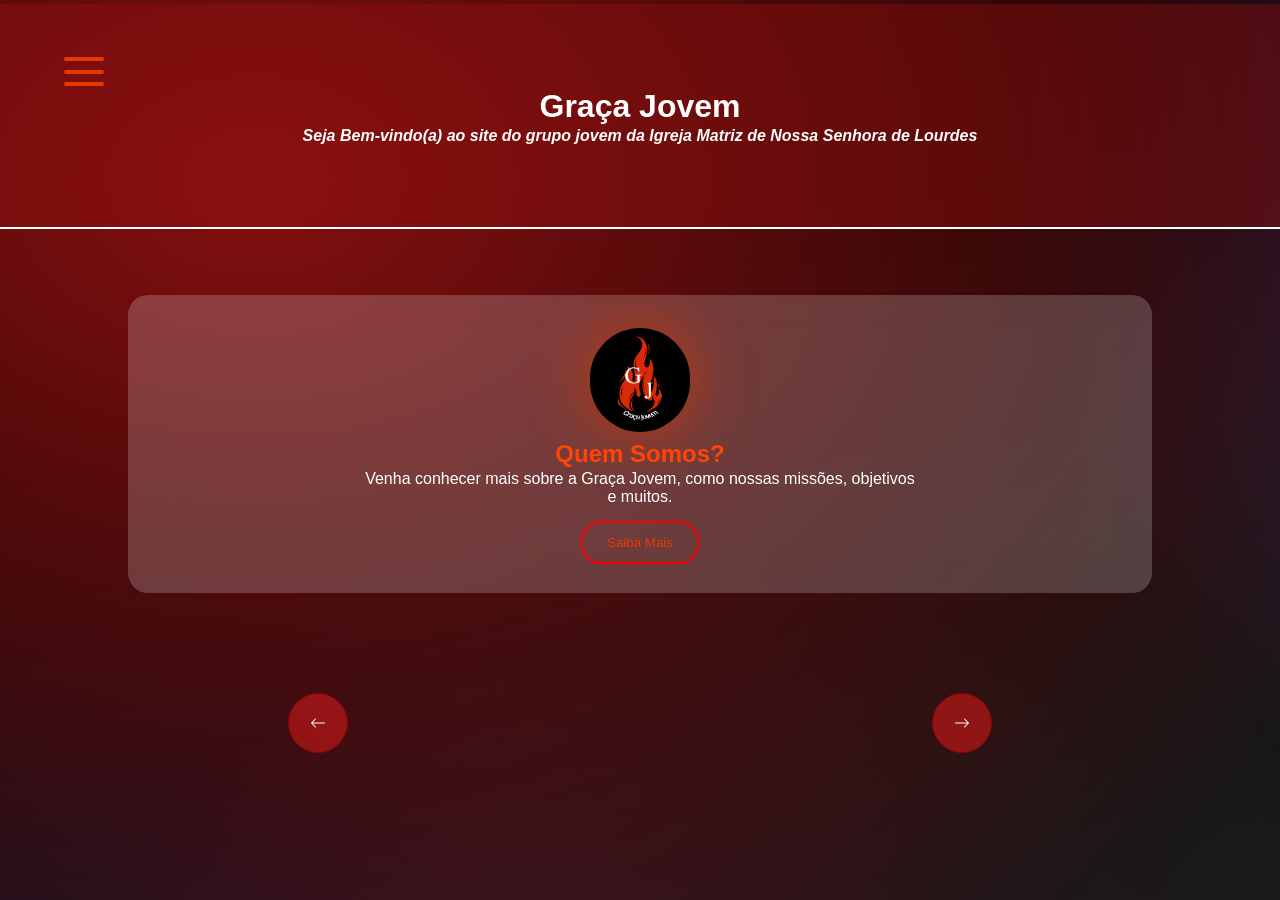
<file: index.html>
<!DOCTYPE html>
<html lang="en">
<head>
    <meta charset="UTF-8">
    <meta name="viewport" content="width=device-width, initial-scale=1.0">
    <title>Graça Jovem</title>
    <link rel="stylesheet" href="style.css">
</head>
<body class="body-index">
   <div class="top">
        <button class="menu-button" id="menuToggle">
    <span class="line"></span>
    <span class="line"></span>
    <span class="line"></span>
    </button>

    <nav class="nav-menu" id="navMenu">
    <ul>
        <li><a href="index.html">Página Inicial</a></li>
        <li><a href="quemsomos.html">Quem Somos</a></li>
        <li><a href="galeria.html">Galeria</a></li>
        <li><a href="contato.html">Contato</a></li>
    </ul>
    </nav>
     <header >
        <h1><strong>Graça Jovem</strong></h1>
        <h2><i>Seja Bem-vindo(a) ao site do grupo jovem da Igreja Matriz de Nossa Senhora de Lourdes</i></h2>
    </header>
    </div>
    <main class="container">
        <div class="list">
            <div class="item active1">
                <div class="item-img">
                    <img src="img/logo-gj.jpg" alt="">
                </div>
                <div class="content">
                    <p class="title-content"><strong>Quem Somos?</strong></p>
                    <p class="description">Venha conhecer mais sobre a Graça Jovem, como nossas missões, objetivos e muitos.</p>
                </div>
                <button class="btn-alt">
                    <a href="quemsomos.html">Saiba Mais</a>
                </button>
            </div>

            <div class="item">
                <div class="item-img">
                    <img src="img/galeria.png" alt="">
                </div>
                <div class="content">
                    <p class="title-content"><strong>Galeria</strong></p>
                    <p class="description">Confira nossas fotos mostrando cada evento e diversão que a Graça Jovem já participou!</p>
                </div>
                <button class="btn-alt">
                    <a href="galeria.html">Saiba Mais</a>
                </button>
            </div>

            <div class="item">
                <div class="item-img">
                    <img src="img/contato.png" alt="">
                </div>
                <div class="content">
                    <p class="title-content"><strong>Contato</strong></p>
                    <p class="description">Vamos visualizar nossos encontros e todos os nossos estudos para que possamos ficar sempre próximos ao nosso Senhor Jesus Cristo</p>
                </div>
                <button class="btn-alt">
                    <a href="contato.html">Saiba Mais</a>
                </button>
            </div>
        </div>
         <div class="arrows">
            <button class="arrows-btn" id="prev">
                <svg xmlns="http://www.w3.org/2000/svg" width="16" height="16" fill="#fff" class="bi bi-arrow-left" viewBox="0 0 16 16">
                <path fill-rule="evenodd" d="M15 8a.5.5 0 0 0-.5-.5H2.707l3.147-3.146a.5.5 0 1 0-.708-.708l-4 4a.5.5 0 0 0 0 .708l4 4a.5.5 0 0 0 .708-.708L2.707 8.5H14.5A.5.5 0 0 0 15 8"/>
                </svg>
            </button>
            <button class="arrows-btn" id="next">
                <svg xmlns="http://www.w3.org/2000/svg" width="16" height="16" fill="#fff" class="bi bi-arrow-right" viewBox="0 0 16 16">
                <path fill-rule="evenodd" d="M1 8a.5.5 0 0 1 .5-.5h11.793l-3.147-3.146a.5.5 0 0 1 .708-.708l4 4a.5.5 0 0 1 0 .708l-4 4a.5.5 0 0 1-.708-.708L13.293 8.5H1.5A.5.5 0 0 1 1 8"/>
                </svg>
            </button>
        </div>
    </main>

</body>
<script src="script.js"></script>
</html>
</file>
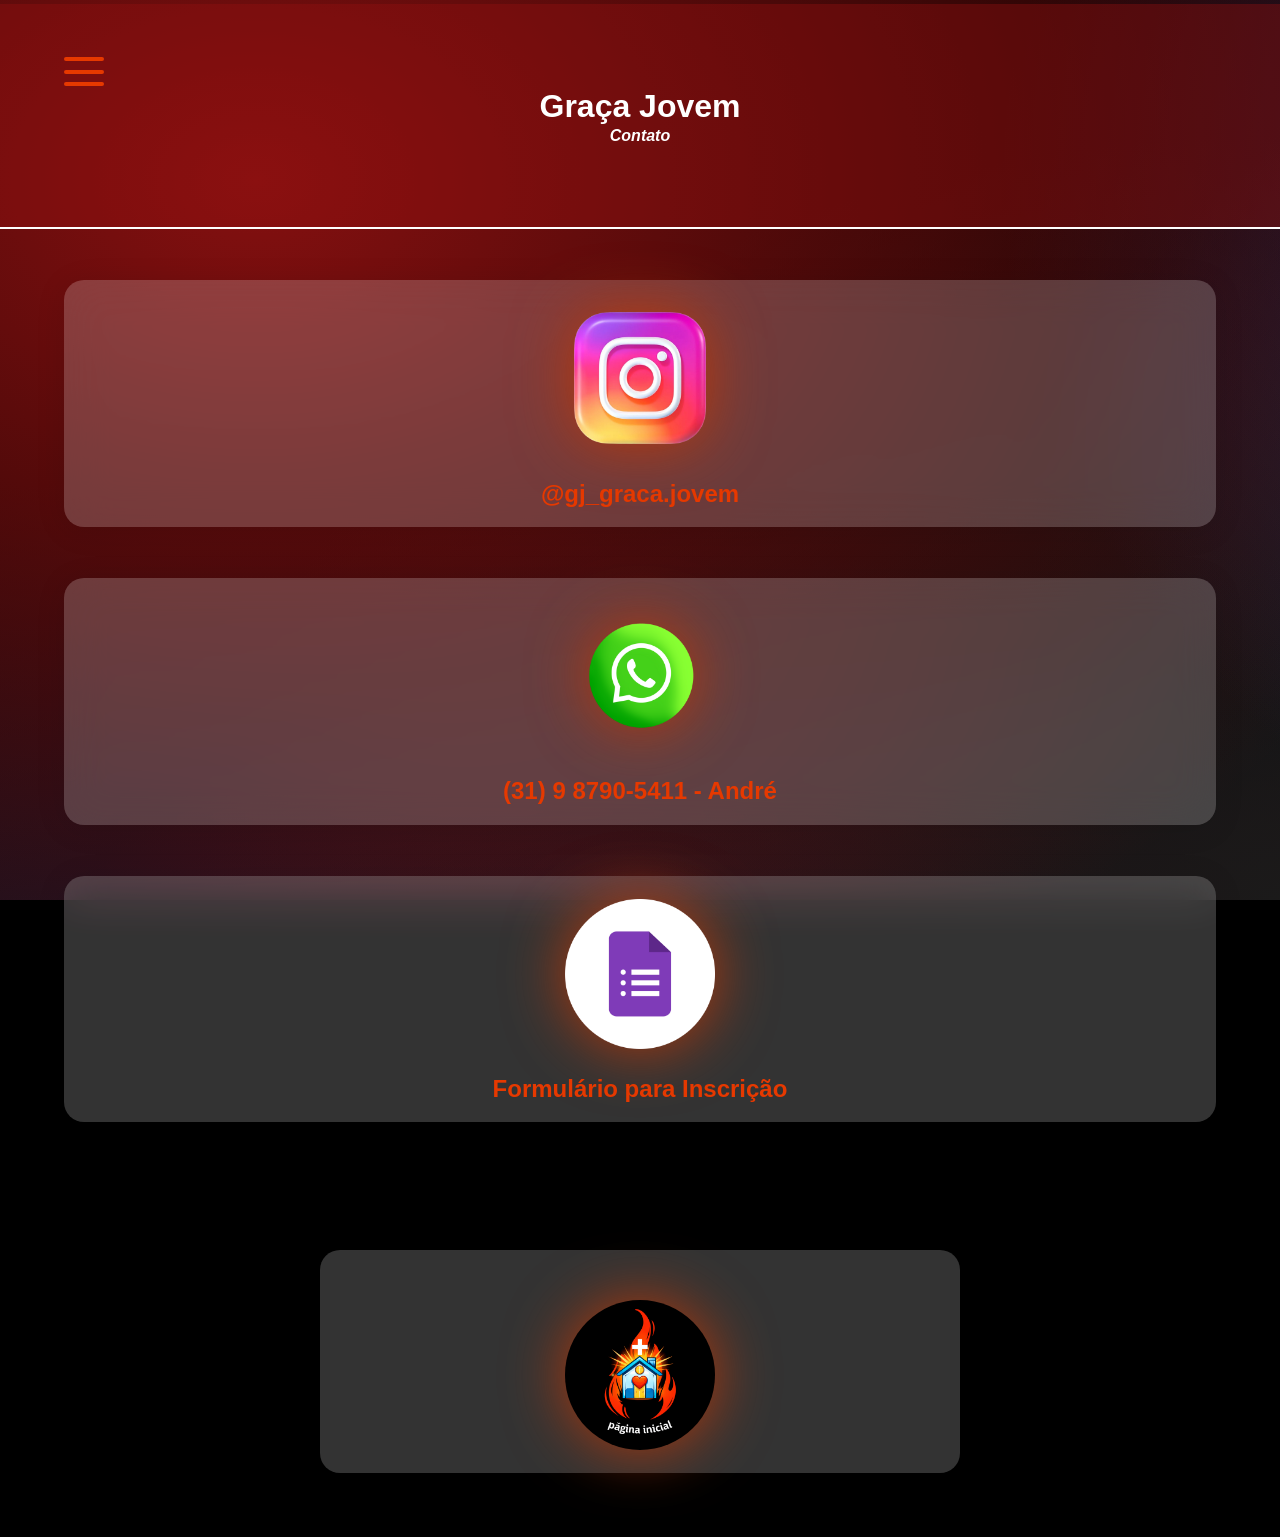
<file: contato.html>
<!DOCTYPE html>
<html lang="en">
<head>
    <meta charset="UTF-8">
    <meta name="viewport" content="width=device-width, initial-scale=1.0">
    <title>Contato</title>
    <link rel="stylesheet" href="style.css">
</head>
<body>
    <div class="top">
        <button class="menu-button" id="menuToggle">
    <span class="line"></span>
    <span class="line"></span>
    <span class="line"></span>
    </button>

    <nav class="nav-menu" id="navMenu">
    <ul>
        <li><a href="index.html">Página Inicial</a></li>
        <li><a href="quemsomos.html">Quem Somos</a></li>
        <li><a href="galeria.html">Galeria</a></li>
        <li><a href="contato.html">Contato</a></li>
    </ul>
    </nav>
     <header >
        <h1><strong>Graça Jovem</strong></h1>
        <h2><i>Contato</i></h2>
    </header>
    </div>
    <main>
    <div class="contact">
            <a href="https://www.instagram.com/gj_graca.jovem/"><img src="img/instagram-logo.png" alt=""></a>
            <h2>@gj_graca.jovem</h2>
        </div>
    
    <div class="contact">
            <a href="https://wa.me/5531987905411?text=Ol%C3%A1%2C%20quero%20saber%20mais%20sobre%20o%20Gra%C3%A7a%20Jovem!"><img src="img/zap logo.webp" alt=""></a>
            <h2>(31) 9 8790-5411 - André</h2>
        </div>

    <div class="contact">
            <a href="https://docs.google.com/forms/d/e/1FAIpQLScPdkU9j3rXy2wRxoVYnuDg23OS384PvwQb0cO1gMt6I91cQw/viewform?fbclid=PAZXh0bgNhZW0CMTEAc3J0YwZhcHBfaWQMMjU2MjgxMDQwNTU4AAGnPw7z6WgEmZ0VyX0HfOxNdAXMzRmF8G6-t8vN9iYOglNGqUXC9oZtU9XpJbg_aem_M2SuAWfH5_3mMgRh7UT_3g"><img src="img/form logo.webp" alt=""></a>
            <h2>Formulário para Inscrição</h2>
        </div>
    </main>
     <div class="back-index">
        <a href="index.html"><img src="img/paginicial.png" alt=""></a>
    </div>
</body>
<script src="script.js"></script>
</html>
</file>
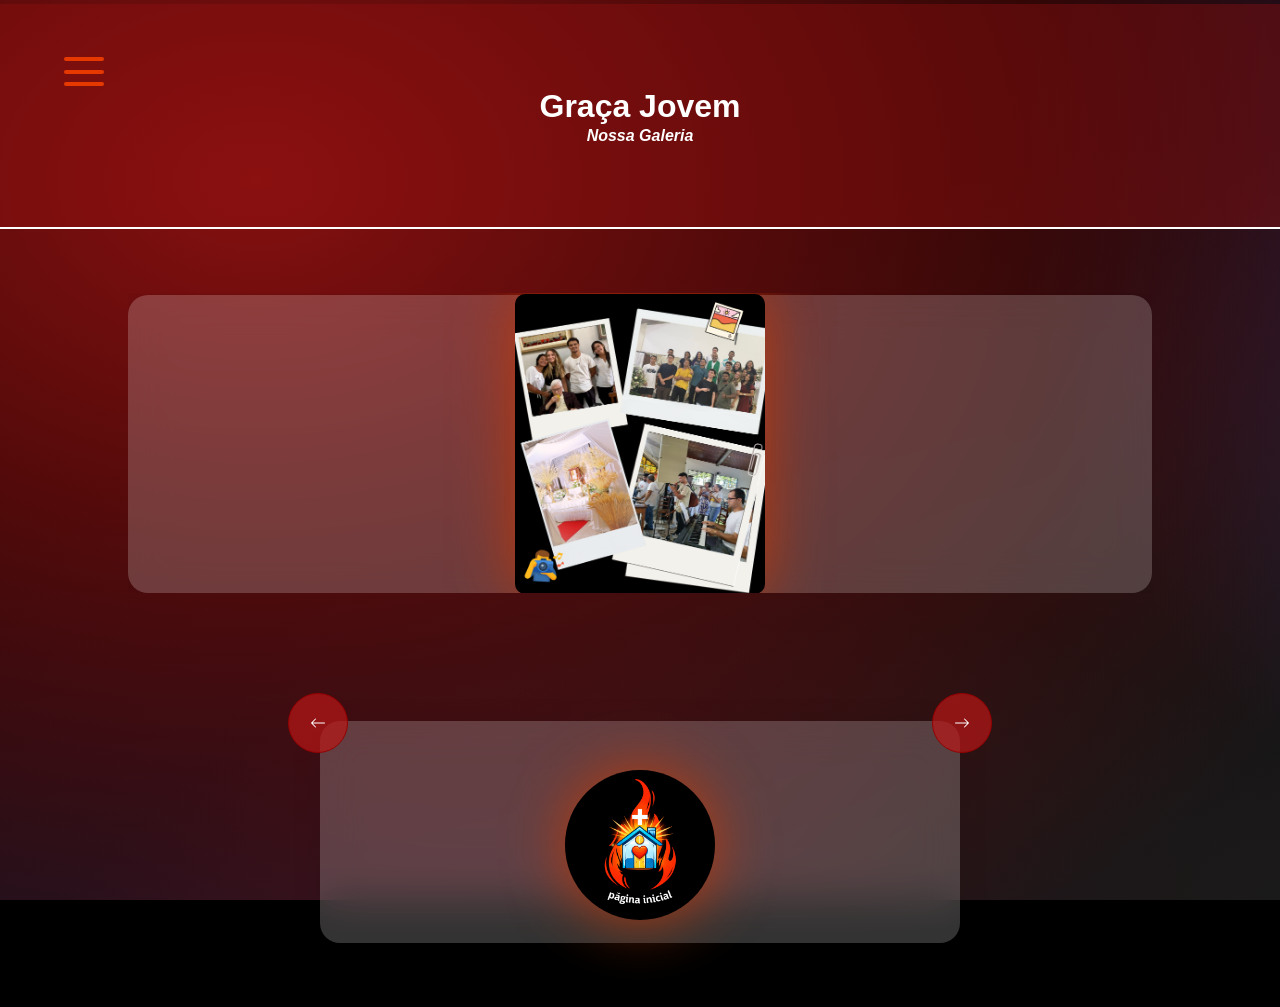
<file: galeria.html>
<!DOCTYPE html>
<html lang="en">
<head>
    <meta charset="UTF-8">
    <meta name="viewport" content="width=device-width, initial-scale=1.0">
    <title>Galeria</title>
    <link rel="stylesheet" href="style.css">
</head>
<body>
     <div class="top">
        <button class="menu-button" id="menuToggle">
    <span class="line"></span>
    <span class="line"></span>
    <span class="line"></span>
    </button>

    <nav class="nav-menu" id="navMenu">
    <ul>
        <li><a href="index.html">Página Inicial</a></li>
        <li><a href="quemsomos.html">Quem Somos</a></li>
        <li><a href="galeria.html">Galeria</a></li>
        <li><a href="contato.html">Contato</a></li>
    </ul>
    </nav>
     <header >
        <h1><strong>Graça Jovem</strong></h1>
        <h2><i>Nossa Galeria</i></h2>
    </header>
    </div>
    <main class="container">
        <div class="list">
            <div class="item active1">
                <div class="glr-img">
                    <img src="img/1.png" alt="">
                </div>
            </div>
            <div class="item">
                <div class="glr-img">
                    <img src="img/2.png" alt="">
                </div>
            </div>
            <div class="item">
                <div class="glr-img">
                    <img src="img/3.png" alt="">
                </div>
            </div>
            <div class="item">
                <div class="glr-img">
                    <img src="img/4.png" alt="">
                </div>
            </div>
            <div class="item">
                <div class="glr-img">
                    <img src="img/5.png" alt="">
                </div>
            </div>
        </div>

    <div class="arrows">
            <button class="arrows-btn" id="prev">
                <svg xmlns="http://www.w3.org/2000/svg" width="16" height="16" fill="#fff" class="bi bi-arrow-left" viewBox="0 0 16 16">
                <path fill-rule="evenodd" d="M15 8a.5.5 0 0 0-.5-.5H2.707l3.147-3.146a.5.5 0 1 0-.708-.708l-4 4a.5.5 0 0 0 0 .708l4 4a.5.5 0 0 0 .708-.708L2.707 8.5H14.5A.5.5 0 0 0 15 8"/>
                </svg>
            </button>
            <button class="arrows-btn" id="next">
                <svg xmlns="http://www.w3.org/2000/svg" width="16" height="16" fill="#fff" class="bi bi-arrow-right" viewBox="0 0 16 16">
                <path fill-rule="evenodd" d="M1 8a.5.5 0 0 1 .5-.5h11.793l-3.147-3.146a.5.5 0 0 1 .708-.708l4 4a.5.5 0 0 1 0 .708l-4 4a.5.5 0 0 1-.708-.708L13.293 8.5H1.5A.5.5 0 0 1 1 8"/>
                </svg>
            </button>
        </div>
     <div class="back-index">
        <a href="index.html"><img src="img/paginicial.png" alt=""></a>
    </div>
    </main>
</body>
<script src="script.js"></script>
</html>
</file>
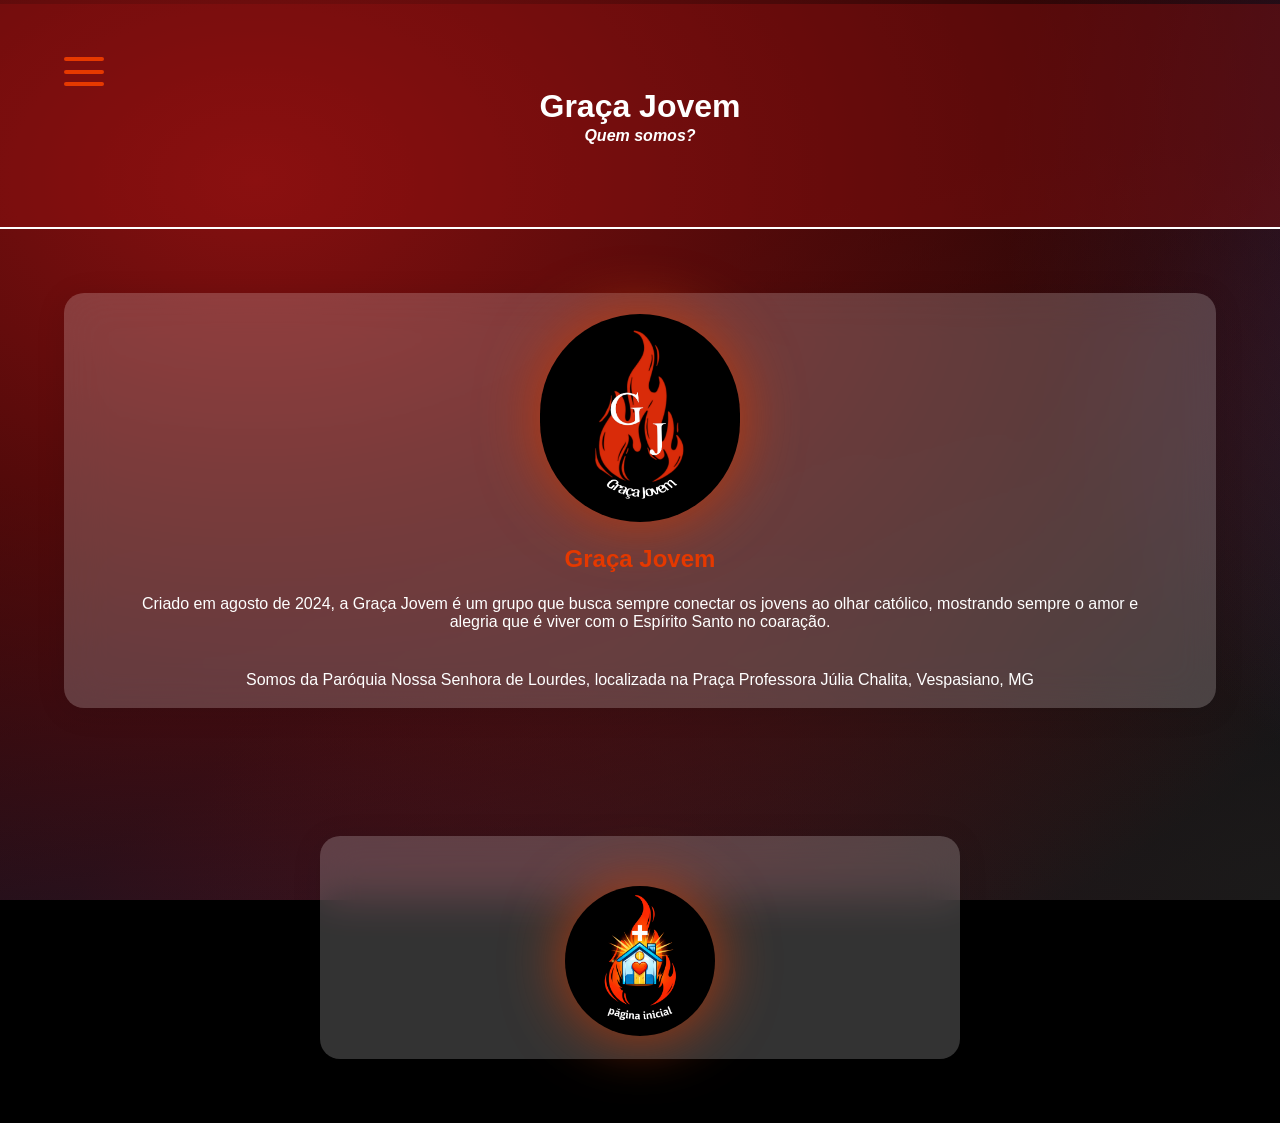
<file: quemsomos.html>
<!DOCTYPE html>
<html lang="en">
<head>
    <meta charset="UTF-8">
    <meta name="viewport" content="width=device-width, initial-scale=1.0">
    <title>Quem Somos</title>
    <link rel="stylesheet" href="style.css">
</head>
<body>
        <div class="top">
        <button class="menu-button" id="menuToggle">
    <span class="line"></span>
    <span class="line"></span>
    <span class="line"></span>
    </button>

    <nav class="nav-menu" id="navMenu">
    <ul>
        <li><a href="index.html">Página Inicial</a></li>
        <li><a href="quemsomos.html">Quem Somos</a></li>
        <li><a href="galeria.html">Galeria</a></li>
        <li><a href="contato.html">Contato</a></li>
    </ul>
    </nav>
     <header >
        <h1><strong>Graça Jovem</strong></h1>
        <h2><i>Quem somos?</i></h2>
    </header>
    </div>

    <div class="q-sms">
        <img src="img/logo-gj.jpg" alt="">
        <h2>Graça Jovem</h2>
        <p>Criado em agosto de 2024, a Graça Jovem é um grupo que busca sempre conectar os jovens ao olhar católico, mostrando sempre o amor e alegria que é viver com o Espírito Santo no coaração.
        </p>
        <br>
        <p>Somos da Paróquia Nossa Senhora de Lourdes, localizada na Praça Professora Júlia Chalita, Vespasiano, MG</p>
    </div>
    <div class="back-index">
        <a href="index.html"><img src="img/paginicial.png" alt=""></a>
    </div>
</body>
<script src="script.js"></script>
</html>
</file>
<file: style.css>
:root {
            /* DEFINIÇÃO DAS VARIÁVEIS DE COR */
            
            /* Tons de Azul */
            --azul-claro: #861010;
            --azul-medio: #690909;
            --azul-escuro: #4D0000;
            
            /* Tons de Vermelho */
            --roxo-suave: #3e3e7f;
            --roxo-vibrante: #2e2e54;
            --roxo-profundo: #1A1A2E;
            
            /* Branco/Neutro */
            --branco-puro: #1b1a1a;
            --branco-gelo: #000; /* Um branco com leve toque azul */
    
        }
*{
  margin: 2px 0 0 0 ;
  padding: 0;
  box-sizing: border-box;
}
.body-index{
  
    overflow: hidden;
    overflow-x: hidden;
}
body{
    color: #E63900;
            font-family: 'Poppins', sans-serif;
            
            /* CONSTRUÇÃO DO MESH GRADIENT */
            /* Usamos radial-gradient sobrepostos em posições diferentes */
            background-color: var(--branco-gelo); /* Cor de fundo base */
            background-image: 
                radial-gradient(at 10% 10%, var(--azul-claro) 0, transparent 40%),
                radial-gradient(at 90% 10%, var(--roxo-suave) 0, transparent 40%),
                radial-gradient(at 50% 50%, var(--branco-puro) 0, transparent 60%), /* Ponto de branco central */
                radial-gradient(at 10% 90%, var(--roxo-vibrante) 0, transparent 50%),
                radial-gradient(at 90% 90%, var(--azul-medio) 0, transparent 50%),
                radial-gradient(at 30% 60%, var(--azul-escuro) 0, transparent 30%), /* Ponto escuro mais sutil */
                radial-gradient(at 70% 30%, var(--roxo-profundo) 0, transparent 30%); /* Ponto profundo mais sutil */
            background-attachment: fixed;
            background-size: 200% 200%; /* Aumenta o tamanho para animação */
            animation: meshAnimation 20s ease infinite; /* Adiciona movimento */
        }
                /* ANIMAÇÃO DO MESH GRADIENT */
        @keyframes meshAnimation {
            0% { background-position: 0% 50%; }
            50% { background-position: 100% 50%; }
            100% { background-position: 0% 50%; }
        }



.menu-button {
  position: relative; 
  width: 40px;
  height: 31px;
  background: transparent;
  border: none;
  cursor: pointer;
  display: flex;
  flex-direction: column;
  justify-content: space-between; /* Espaça as linhas igualmente */
  padding: 0;
  z-index: 100;
  margin: 2% 0 0 5%;
}

.line {
  width: 100%;
  height: 4px;
  background-color: #E63900;
  border-radius: 4px;
  transition: all 0.3s ease-in-out; /* Suaviza movimento, cor e opacidade */
  transform-origin: center; /* Garante que a rotação seja pelo meio */
  z-index: 5;
}

/* --- ESTADO ATIVO (QUANDO VIRA "X") --- */

/* A linha do topo desce e gira 45 graus */
.menu-button.active .line:nth-child(1) {
  transform: translateY(13px) rotate(45deg);
}

/* A linha do meio simplesmente desaparece */
.menu-button.active .line:nth-child(2) {
  opacity: 0;
  transform: translateX(-20px); /* Dá um efeito de "saída" lateral */
}

/* A linha de baixo sobe e gira -45 graus */
.menu-button.active .line:nth-child(3) {
  transform: translateY(-13px) rotate(-45deg);
}

.nav-menu {
  position: fixed;
  top: 0;
  left: -100%; /* Começa escondido fora da tela */
  width: 250px;
  height: 100vh;
  background: #1A1A2E;
  transition: left 0.4s ease; /* Animação suave de deslize */
  box-shadow: -5px 0 15px rgba(0,0,0,0.1);
  padding-top: 80px;
  z-index: 99;
  
}

/* Quando o botão tiver a classe .active, o menu aparece */
.menu-button.active + .nav-menu {
  left: 0; /* Desliza para dentro da tela */
}
.nav-menu a{
    text-decoration: none;
    color: #E63900;
}
.list{
    width: 80%;
    min-height: 300px;
    margin: 0 auto;
    position: relative;
    overflow: hidden;
}
.item-img img{
  width: 100px;
  border-radius: 50px;
  transform: translateX(400px);
    opacity: 0;
    transition: transform 0.6s ease, opacity 0.6s ease;
    transition-delay: 0.5s;
  filter: drop-shadow(0 0 30px rgba(195, 57, 7, 0.9));
}

.glr-img img{
  width: 200px;
  height: 250px;
  border-radius: 10px;
  
  transform: translateX(400px);
    opacity: 0;
    transition: transform 0.6s ease, opacity 0.6s ease;
    transition-delay: 0.5s;
  filter: drop-shadow(0 0 30px rgba(195, 57, 7, 0.9));
}

.active1 .glr-img img{
    transform: translateX(0);
    opacity: 1;
}
.item{
  position: absolute;
  min-height: 240px;
    /* O mesmo valor para todas as direções*/
    inset: 0;
    display: flex;
    justify-content: center;
    align-items: center;
    opacity: 0;


    width: 100%;
    padding: 1%;
    border-radius: 20px;
    background: rgba(255, 255, 255, 0.2);
    backdrop-filter: blur(20px) brightness(100%);
    box-shadow: 0 4px 30px rgba(0, 0, 0, 0.1);
    transition: transform 0.2s ease;
    text-align: center;
    transform: translateX(100vh);
    flex-direction: column;
    transition: transform 0.7s ease-in-out, opacity 0.7s ease-in-out; 
}
.item:hover{
    transform: scale(1.025);
}
.q-sms{
    width: 90%;
    min-height: 20%;
    padding: 1.5%;
    border-radius: 20px;
    background: rgba(255, 255, 255, 0.2);
    backdrop-filter: blur(20px) brightness(100%);
    box-shadow: 0 4px 30px rgba(0, 0, 0, 0.1);
    transition: transform 0.2s ease;
    text-align: center;
    margin-top: 5%;
    margin-left: 5%;
    display: flex;
    flex-direction: column;
    align-items: center;
    justify-content: center;
}
.q-sms h2{
  margin-top: 2%;
  font-size: 1.5rem;
}
.q-sms p{
  margin-bottom: 2%;
  color: #fff;
  font-size: 1rem;
  margin: 2% 5% 0 5%;
}
.q-sms img{
  width: 200px;
  border-radius:500px;
  filter: drop-shadow(0 0 30px rgba(195, 57, 7, 0.9));
}
.contact{
    width: 90%;
    min-height: 20%;
    padding: 1.5%;
    border-radius: 20px;
    background: rgba(255, 255, 255, 0.2);
    backdrop-filter: blur(20px) brightness(100%);
    box-shadow: 0 4px 30px rgba(0, 0, 0, 0.1);
    transition: transform 0.2s ease;
    text-align: center;
    margin-top: 4%;
    margin-left: 5%;
    display: flex;
    flex-direction: column;
    align-items: center;
    justify-content: center;
}
.contact h2{
  margin-top: 2%;
  font-size: 1.5rem;
}
.contact img{
  width: 150px;
  height: 150px;
  filter: drop-shadow(0 0 30px rgba(195, 57, 7, 0.9));
}
.active1{
    opacity: 1;
    transform: translateX(0);
}
.active1 .item-img img{
    transform: translateX(0);
    opacity: 1;
}
.title-content{
  font-size: 1.5rem;
    transform: translateX(200px);
    transition: transform 0.6s ease, opacity 0.6s ease;
    transition-delay: 0.5s;
    color: #ff4406;
}
.active1 .title-content{
    transform: translateX(0);
    opacity: 1;
}
.description{

    font-size: 1rem;
    text-align: center;
    transform: translateX(200px);
    transition: transform 0.6s ease, opacity 0.6s ease;
    transition-delay: 0.5s;
    margin-bottom: 2%;
    max-width: 90%;
    margin-left: 5%;
    color: #fff;
}
.active1 .description{
    transform: translateX(0);
    opacity: 1;
}
.top{
    background-color: rgba(145, 17, 17, 0.4);
    /* 2c0101*/
    text-align: center;
    width: 100%;
    height: 18vh;
    margin: 0;
    margin-bottom: 2%;
    color: #fff;
    border-bottom: 2px solid #fff;
    padding-top: 2%;
    z-index: 50;
}

.top h1{
  font-size: 2rem;
}
.top h2{
  font-size: 1rem;
  margin-left: 10%;
  margin-right: 10%;
}
.arrows{
    position: absolute;
    width: 80%;
    display: flex;
    justify-content: space-between;
    top: 70%;
    left: 50%;
    transform: translate(-50%, -50%);
    z-index: 3;

}

.arrows-btn{
    width: 50px;
    height: 50px;
    border-radius: 50%;
    cursor: pointer;
    background-color: rgba(186, 23, 23, 0.7);
    border: 1px solid rgb(148, 1, 1);
}

.arrows-btn:hover{
    background-color: rgba(92, 5, 5, 0.819);
    border-color: #ff0000;
}
.btn-alt {
  position: relative;
  padding: 12px 24px;
  background-color: transparent;
  
  border: 2px solid #ff0000;
  cursor: pointer;
  overflow: hidden; /* Garante que o preenchimento não saia do botão */
  transition: color 0.4s ease;
  z-index: 1;
  border-radius: 20px;
  transform: translateX(200px);
    transition: transform 0.6s ease, opacity 0.6s ease;
    transition-delay: 0.5s;
}
.btn-alt a{
  text-decoration: none;
  color: #E63900;
}

.btn-alt::before {
  content: "";
  position: absolute;
  
  top: 0;
  left: -100%; /* Começa fora à esquerda */
  width: 100%;
  height: 100%;
  background-color: #861010;
  transition: left 0.4s ease;
  z-index: -1; /* Fica atrás do texto */
}

.btn-alt:hover {
  color: white;
}

.btn-alt:hover::before {
  left: 0; /* Desliza para dentro */
 
}
.active1 .btn-alt {
    transform: translateX(0);
    opacity: 1;
}
.container{
  margin-top: 5%;
}
.back-index img{
  margin-top: 5%;
  width: 150px;
  border-radius: 500px;
  filter: drop-shadow(0 0 30px rgba(195, 57, 7, 0.9));
}
.back-index{
    width: 50%;
    padding: 1.5%;
    border-radius: 20px;
    background: rgba(255, 255, 255, 0.2);
    backdrop-filter: blur(20px) brightness(100%);
    box-shadow: 0 4px 30px rgba(0, 0, 0, 0.1);
    transition: transform 0.2s ease;
    text-align: center;
    margin: 10% 0 5% 25%;
}




@media screen and (min-width: 768px) {

.nav-menu {
  position: fixed;
  top: 0;
  left: -100%; /* Começa escondido fora da tela */
  width: 400px;
  height: 100vh;
  background: #1A1A2E;
  transition: left 0.4s ease; /* Animação suave de deslize */
  box-shadow: -5px 0 15px rgba(0,0,0,0.1);
  padding-top: 80px;
  z-index: 99;
  
}

.top{
    background-color: rgba(145, 17, 17, 0.4);
    /* 2c0101*/
    text-align: center;
    width: 100%;
    height: 25vh;
    margin: 0;
    margin-bottom: 2%;
    color: #fff;
    border-bottom: 2px solid #fff;
    padding-top: 2%;
    z-index: 50;
}


.arrows{
    position: absolute;
    width: 55%;
    display: flex;
    justify-content: space-between;
    top: 80%;
    left: 50%;
    transform: translate(-50%, -50%);
    z-index: 3;

}

.arrows-btn{
    width: 60px;
    height: 60px;
    border-radius: 50%;
    cursor: pointer;
    background-color: rgba(186, 23, 23, 0.7);
    border: 1px solid rgb(148, 1, 1);
}

.glr-img img{
  width: 250px;
  height: 300px;
  border-radius: 10px;
  
  transform: translateX(400px);
    opacity: 0;
    transition: transform 0.6s ease, opacity 0.6s ease;
    transition-delay: 0.5s;
  filter: drop-shadow(0 0 30px rgba(195, 57, 7, 0.9));
}





}
</file>
